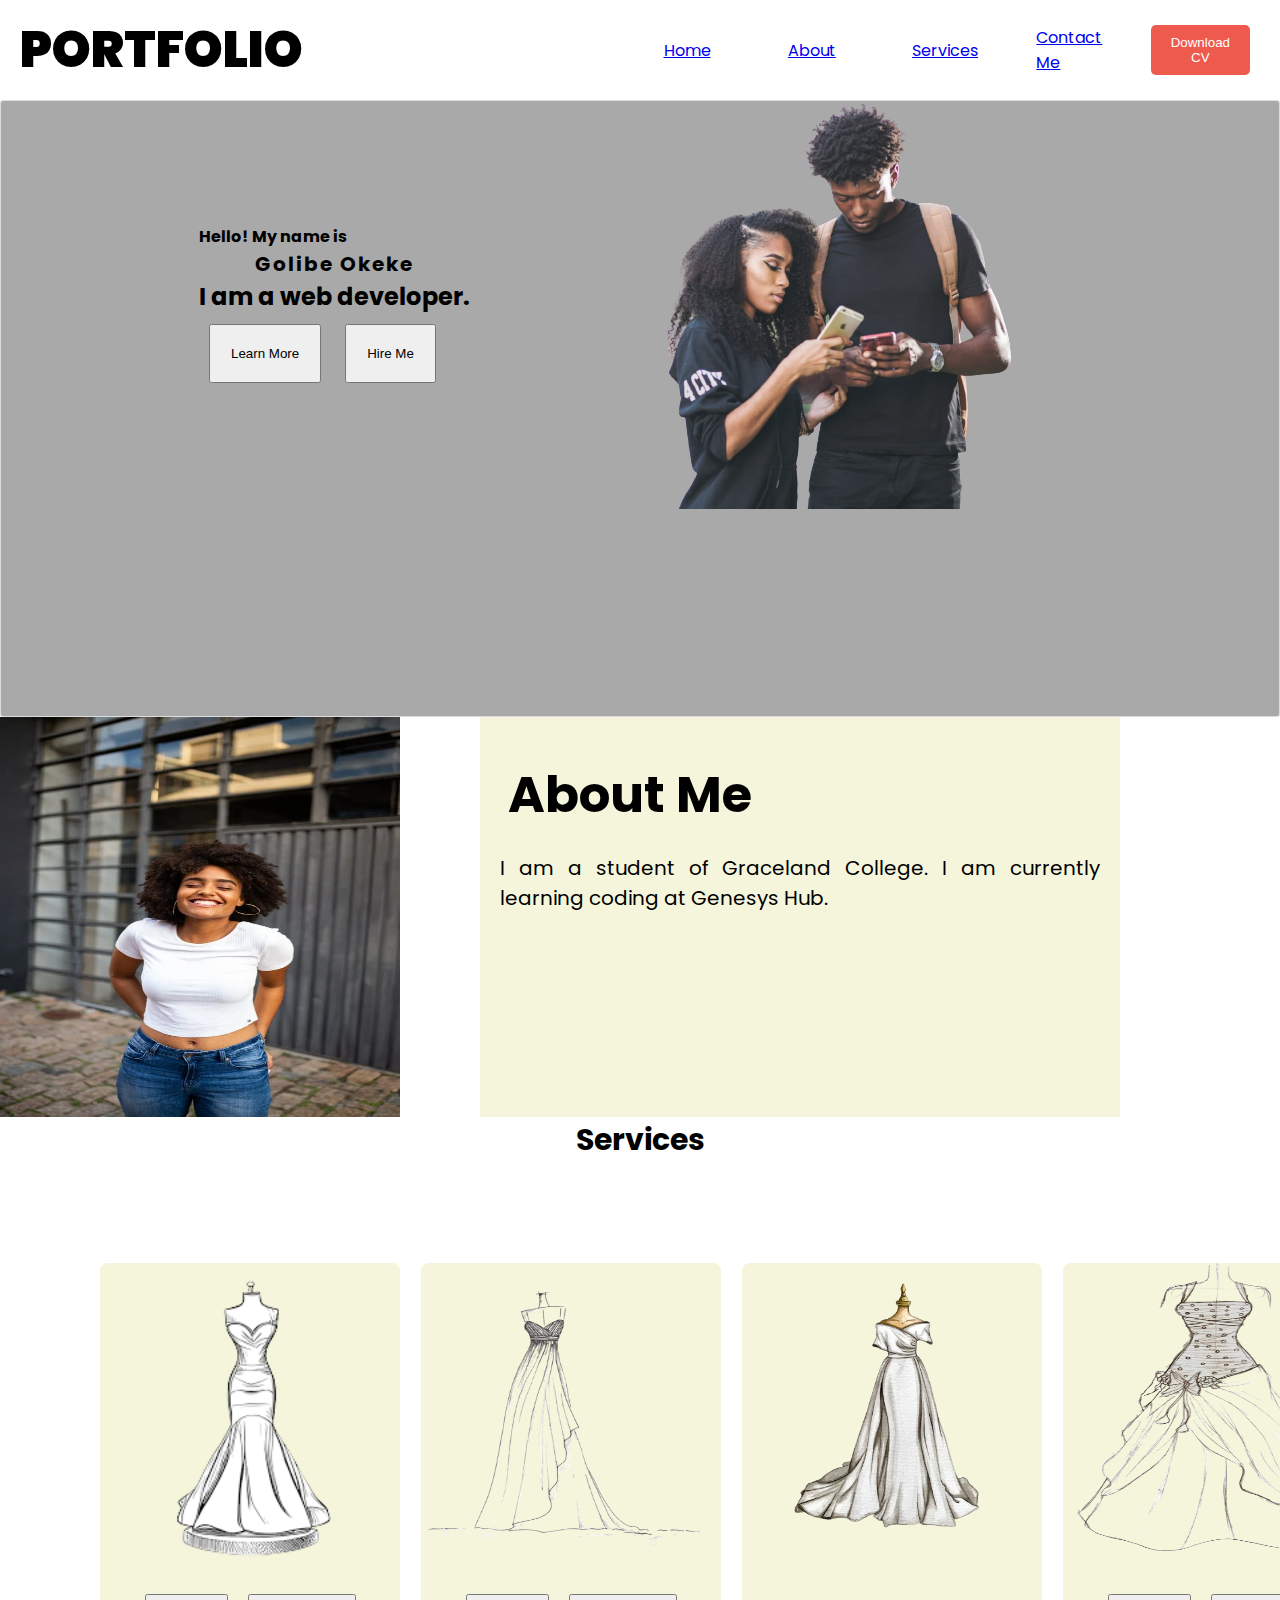
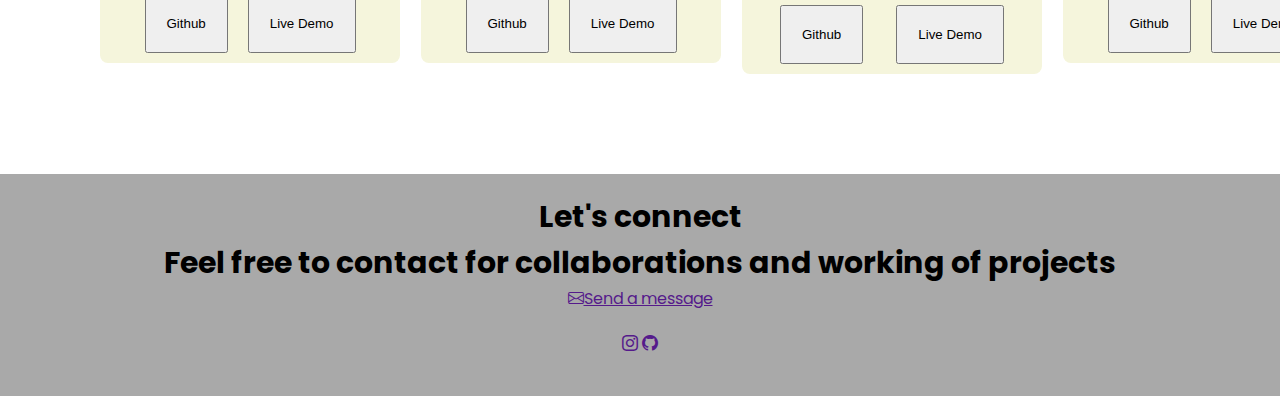
<file: index.html>
<!DOCTYPE html>
<html lang="en">
<head>
    <meta charset="UTF-8">
    <meta name="viewport" content="width=device-width, initial-scale=1.0">
    <link rel="stylesheet" href="styles.css">
    <link rel="stylesheet" href="https://cdn.jsdelivr.net/npm/bootstrap-icons@1.10.5/font/bootstrap-icons.css">
    <title>My portfolio</title>
</head>
<body>
<nav class="navigation">
    <header class="Gogo">PORTFOLIO</header>

<ul class="listItems">
    <!--<li>Home</li>
    <li>Aboout</li>
    <li>Services</li>
    <li>Contact</li>-->
    <a href="#home" class="navigation links">Home</a>
    <a href="#about" class="navigation links">About</a>
    <a href="#services" class="navigation links">Services</a>
    <a href="#contact" class="navigation links">Contact Me</a>
    <a href="./CV SECTION.docx" download>
    <button class="primaryButton">Download CV</button>
     </a>
</ul>
</nav>  
<section id="home">
    <div class="heroText">
            <h4>Hello! My name is</h4>
            <h1 class="TITLE">Golibe Okeke</h1>
            <h2>I am a web developer.</h2>
            <div class="heroButtonContainer">
                <button class="Learn More">Learn More</button>
                <button class="Hire Me">Hire Me</button>
            </div>        
    </div>
    <div class="heroImage">
        <img src="./images/background.png" alt="">
    </div>
</section>

<!--ABOUT STARTS HERE-->
<section id="about">
        <img class="img2" src="./images/classwork.png" alt="">
      
        <div class="text">
            <h5 class="intro">About Me</h5>
            <p>
              I am a student of Graceland College.
             I am currently learning coding at Genesys Hub.
            </p>
        </div>
        <!--ABOUT ENDS HERE-->
</section>

<!--SECTION STARTS HERE-->
<section id="services"> 

        <h1 class="services">Services</h1>
        <!--card-1 beginning-->
    <div class="cards">

        <div class="card-1">
            <img class="pic1" src="images/sketch2.png" alt="">
            <div class="dress1">
                <button>Github</button>
                <button>Live Demo</button>
            </div>
        </div>
        <!--CARD-1 ENDING-->


<!--CARD2-->
        <div class="card-2">
            <img class="pic2" src="./images/sketch1.png" alt="">
            <div class="dress2">
                <button>Github</button>
                <button>Live Demo</button>
            </div>        
        </div>
<!--CARD2 ENDING-->

<!--CARD3-->
        <div class="card-3">
            <img class="pic3" src="./images/dress bg removed.png" alt="">
            <div class="dress3">
                <button>Github</button>
                <button>Live Demo</button>
            </div>
        </div>
<!--CARD 3 ENDING-->

<!--CARD 4  -->
        <div class="card-4">
            <img class="pic4" src="./images/dress bg removed 1.png" alt="">
            <div class="dress4">
                <button>Github</button>
                <button>Live Demo</button>
<!--CARD4 ENDING-->
            </div>
        </div>

    </div>
</section>
<!--SECTION ENDING-->

                 <!--CONTACT ME-->

<section class="contact" id="contact">
    
<h1>Let's connect</h1>
<h1>Feel free to contact for collaborations and working of projects</h1>
<div class="email">
    <a href=""><i class="bi bi-envelope"></i>Send a message</a>
    <div class="email-selection">
        <div class="apps">
            <a href=""><i class="bi bi-instagram"></i></a>
        <a href=""><i class="bi bi-github"></i></a>
        </div>
    </div>
</div>

</section>
 </body>
</html>
</file>
<file: styles.css>
@import url('https://fonts.googleapis.com/css2?family=Dancing+Script:wght@600&family=Poppins:wght@200;300;400&display=swap');
 
*{
    margin: 0;
    padding: 0;
    scroll-behavior: smooth;
    box-sizing: border-box;
}

body{
    font-family: 'Poppins', sans-serif;
}

/*nav bar started here*/
.navigation{
    border: none;
    border-radius: 7px;
    width: 100%;
    height: 100px;
    display: flex;
    justify-content: space-between;
    align-items: center;
    position: sticky;
    background-color: white;
    padding-left: 20px;
    padding-right: 20px;
}

.Gogo{
    font-size: 50px;
    font-weight: 1000;
    color: black;
}
.listItems{
    margin: 0;
    padding: 0;
    display: flex;
    align-items: center;
    list-style-type: none;
    gap: 15px
}

.primaryButton{
    background-color: rgb(238, 90,78);
    color: white;
    padding: 10px 20px 10px 20px;
    border: none;
    border-radius: 5px;
    transition: all 0.3s;
}

.navigationLinks{
    color: rgb(238, 90,78);
}

.primqryButton:hover{
    color: black;
    cursor: pointer;
    border: 1px solid rgb(238, 90,78);
    background-color: red;

}
/*nav bar ended her*/

/*hero section starts here*/
#home{
    border: 1px solid gainsboro;
    border-radius: 3px;
    display: flex;
    background-color:darkgrey;
     max-width: 100%;
    align-items: center;
    justify-content: center;
    padding-bottom: 200px;
    /*hero section ends here*/
}

.h1{
    color: black;
    margin: 20px 8px 20px;
    font-size: 75px;
}
.TITLE{
    color: black;
    letter-spacing: 2px;
    font-size: 20px;
}
/*ABOUT*/
#about{
    display: flex;
    flex-direction: row;
    align-content: center;
}

.img{
    width: 100px;
    height: 400px;
    padding: 20px;
    margin-left: 50px;
}
/*Services*/
.text{
    width: 50%;
    padding: 20px;
    font-size: 20px;
    margin-left: 80px;
    text-align: justify;
    background-color: beige;
}

.intro{
    margin: 20px 8px 20px;
    font-size: 50px;
}
/*                              CARDS                 */
.cards{
    display: flex;
    gap: 1rem;
    justify-content: space-around;
    margin: 100px;
}

.img2{
    width: 400px;
    height: 400px;
}

#services{
    font-size: 50px;
    text-align: center; 
    background-color: white;
}

.card-1{
    width: fit-content;
    height: fit-content;
    background-color: beige;
    border-radius: 8px;
}

.card-2{
    width: fit-content;
    height: fit-content;
    background-color: beige;
    border-radius: 8px;
}

.card-3{
    width: fit-content;
    height: fit-content;
    background-color: beige;
    border-radius: 8px;
}

.card-4{
    width: fit-content;
    height: fit-content;
    background-color:beige;
    border-radius: 8px;
}
/*card-1 section*/
.pic1{
    height: 300px;
    width: 300px;
    border-radius: 1.5rem;
}

.dress1{
    display: flex;
    justify-content: center;
}

button{
    padding: 20px;
    margin: 10px;
}
/*card-1 ending*/

/*card-2*/

.pic2{
    height: 300px;
    width: 300px;
    border-radius: 1.5rem;
}

.dress2{
    display: flex;
    justify-content: center;
}

button{
    padding: 20px;
    margin: 10px;
}

.card-2{
    margin-left: 5px;
}
/*card-2 ending*/

/*card-3*/

.pic3{
    height: 300px;
    width: 300px;
    border-radius: 1.5rem;
}

.dress bg remove{
    display: flex;
    justify-content: center;
}

button{
    padding: 20px;
    margin: 10px;
}

.card-3{
    margin-left: 5px;
}
/*card-3 ending*/

/*card-4*/

.pic4{
    height: 300px;
    width: 300px;
    border-radius: 1.5rem;
}

.dress4{
    display: flex;
    justify-content: center;
}

button{
    padding: 20px;
    margin: 10px;
}

.card-4{
    margin-left: 5px;
}
/*card-4 ending*/

/*CONTACT ME*/
#contact{
    background-color: darkgray;
    text-align: center;
    padding: 20px;
    flex-direction: column;
    display: flex;
} 

h1{
    text-align: center;
    font-size: 30px;
}
.email{
    text-align: center;
    color: wheat;
}

.email-selection{
    padding: 10px;
    margin: 10px;
}

.links{
    align-items: center;
}

.apps{
    text-align: center;
}
</file>
